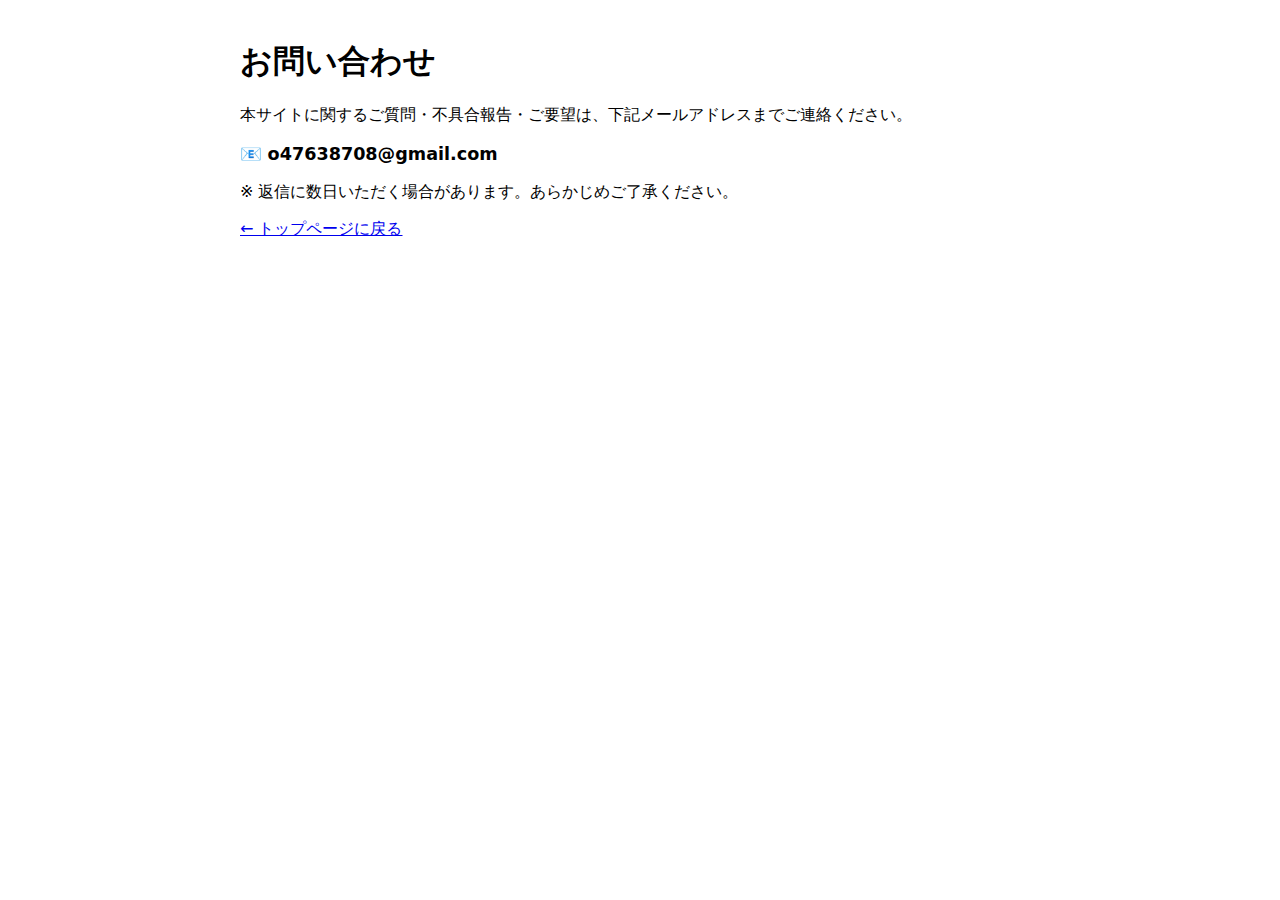
<file: contact.html>
<!DOCTYPE html>
<html lang="ja">
<head>
  <meta charset="utf-8">
  <title>お問い合わせ | 漢字変換タイピングゲーム</title>
  <meta name="viewport" content="width=device-width, initial-scale=1">
</head>
<body>
<main style="max-width:800px;margin:40px auto;font-family:system-ui">

<h1>お問い合わせ</h1>

<p>
本サイトに関するご質問・不具合報告・ご要望は、下記メールアドレスまでご連絡ください。
</p>

<p style="font-size:1.1em;">
📧 <strong>o47638708@gmail.com</strong>
</p>

<p class="muted">
※ 返信に数日いただく場合があります。あらかじめご了承ください。
</p>

  <nav>
    <a href="../">← トップページに戻る</a>
  </nav>

</main>
</body>
</html>
</file>
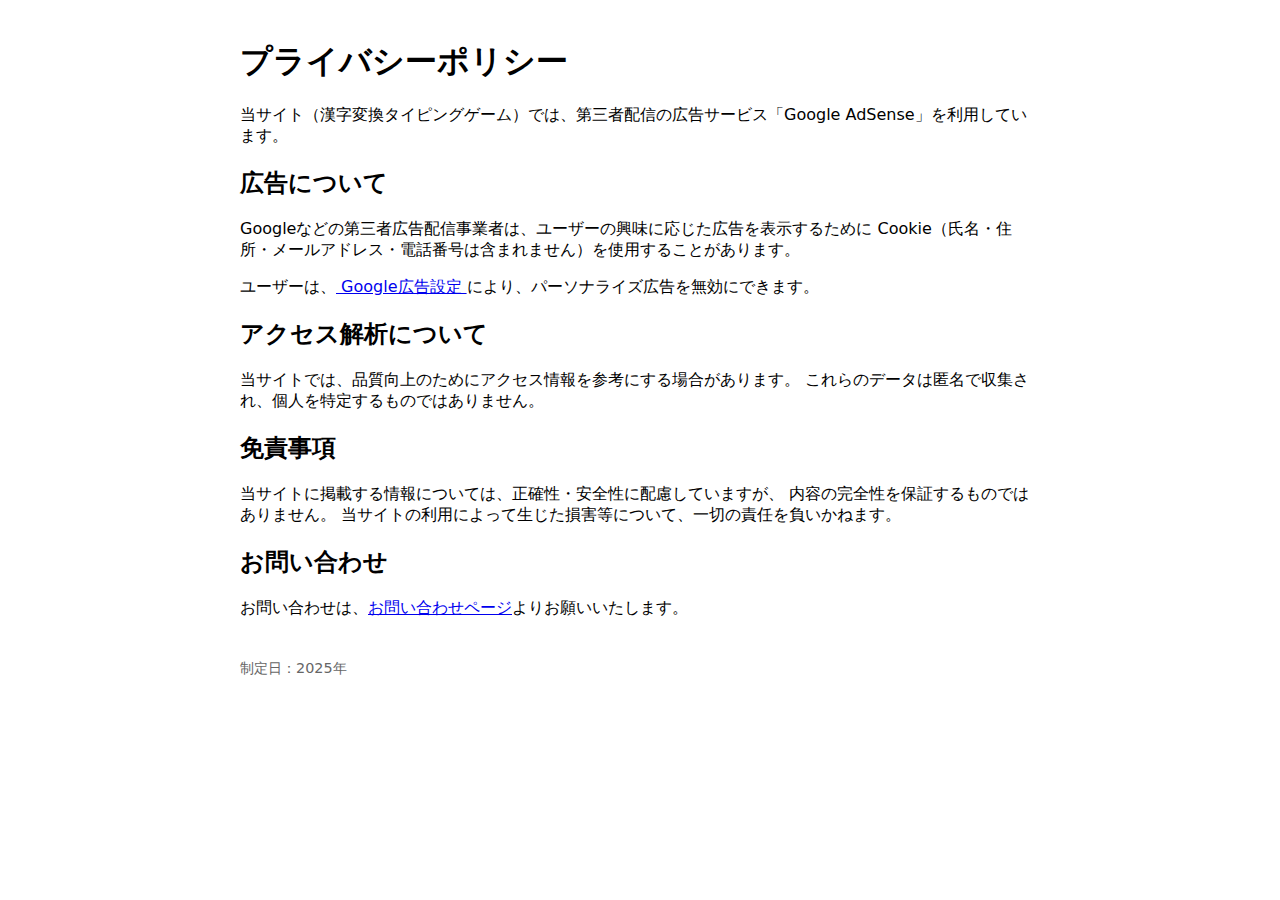
<file: privacy.html>
<!DOCTYPE html>
<html lang="ja">
<head>
  <meta charset="utf-8">
  <title>プライバシーポリシー | 漢字変換タイピングゲーム</title>
  <meta name="viewport" content="width=device-width, initial-scale=1">
</head>
<body>
<main style="max-width:800px;margin:40px auto;font-family:system-ui">

<h1>プライバシーポリシー</h1>

<p>
当サイト（漢字変換タイピングゲーム）では、第三者配信の広告サービス「Google AdSense」を利用しています。
</p>

<h2>広告について</h2>
<p>
Googleなどの第三者広告配信事業者は、ユーザーの興味に応じた広告を表示するために
Cookie（氏名・住所・メールアドレス・電話番号は含まれません）を使用することがあります。
</p>

<p>
ユーザーは、<a href="https://adssettings.google.com" target="_blank" rel="noopener">
Google広告設定
</a>により、パーソナライズ広告を無効にできます。
</p>

<h2>アクセス解析について</h2>
<p>
当サイトでは、品質向上のためにアクセス情報を参考にする場合があります。
これらのデータは匿名で収集され、個人を特定するものではありません。
</p>

<h2>免責事項</h2>
<p>
当サイトに掲載する情報については、正確性・安全性に配慮していますが、
内容の完全性を保証するものではありません。
当サイトの利用によって生じた損害等について、一切の責任を負いかねます。
</p>

<h2>お問い合わせ</h2>
<p>
お問い合わせは、<a href="/contact.html">お問い合わせページ</a>よりお願いいたします。
</p>

<p style="margin-top:40px;font-size:0.9em;color:#666;">
制定日：2025年
</p>

</main>
</body>
</html>
</file>
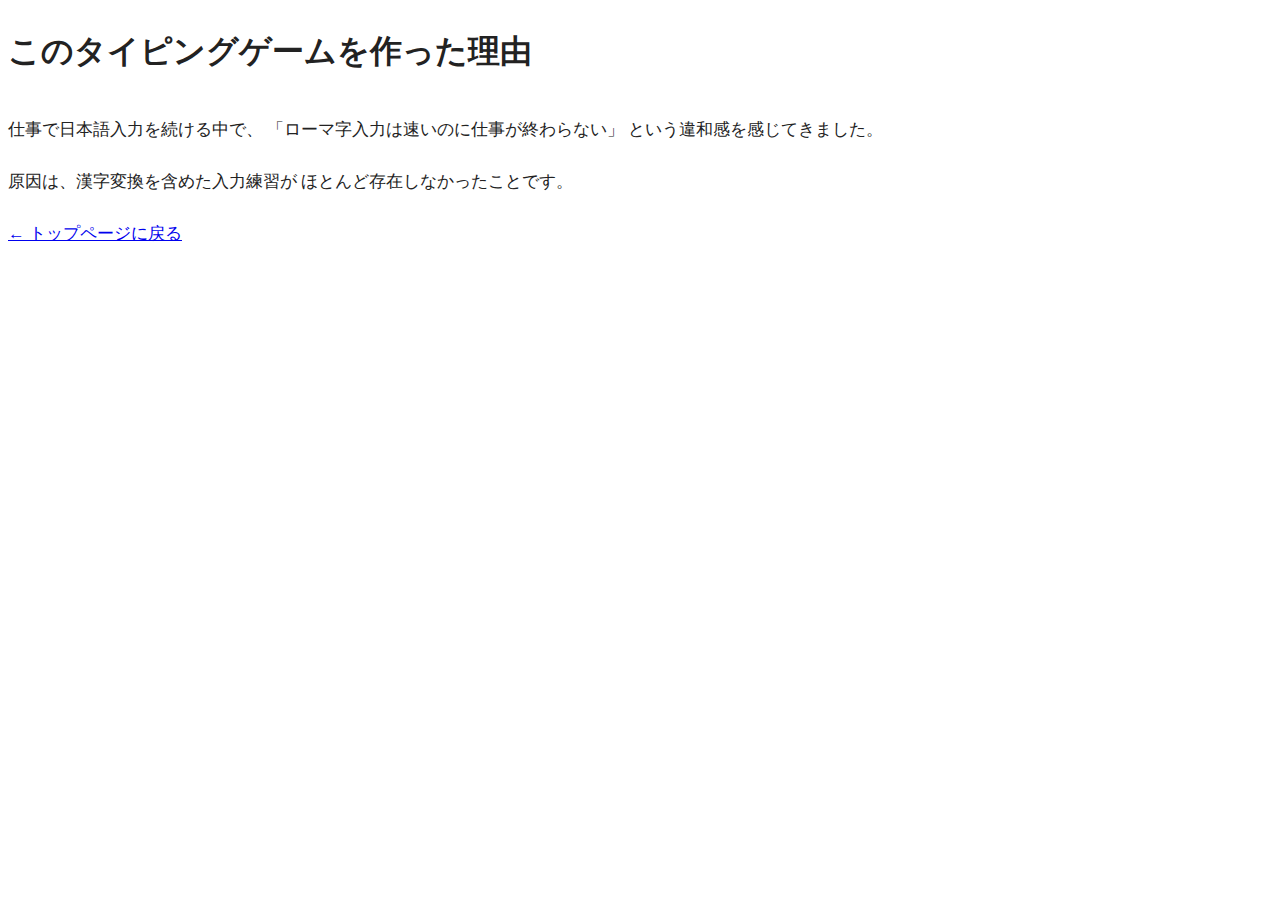
<file: about/developer.html>
<!DOCTYPE html>
<html lang="ja">
<head>
  <meta charset="utf-8">
  <meta name="viewport" content="width=device-width, initial-scale=1.0">
  <title>このタイピングゲームを作った理由</title>

  <!-- 既存CSSを読み込んでいる想定 -->
<link rel="stylesheet" href="../css/app.css">

</head>

<body class="article-page">
  <h1>このタイピングゲームを作った理由</h1>

  <p>
    仕事で日本語入力を続ける中で、
    「ローマ字入力は速いのに仕事が終わらない」
    という違和感を感じてきました。
  </p>

  <p>
    原因は、漢字変換を含めた入力練習が
    ほとんど存在しなかったことです。
  </p>

  <nav>
    <a href="../">← トップページに戻る</a>
  </nav>
</body>
</html>
</file>
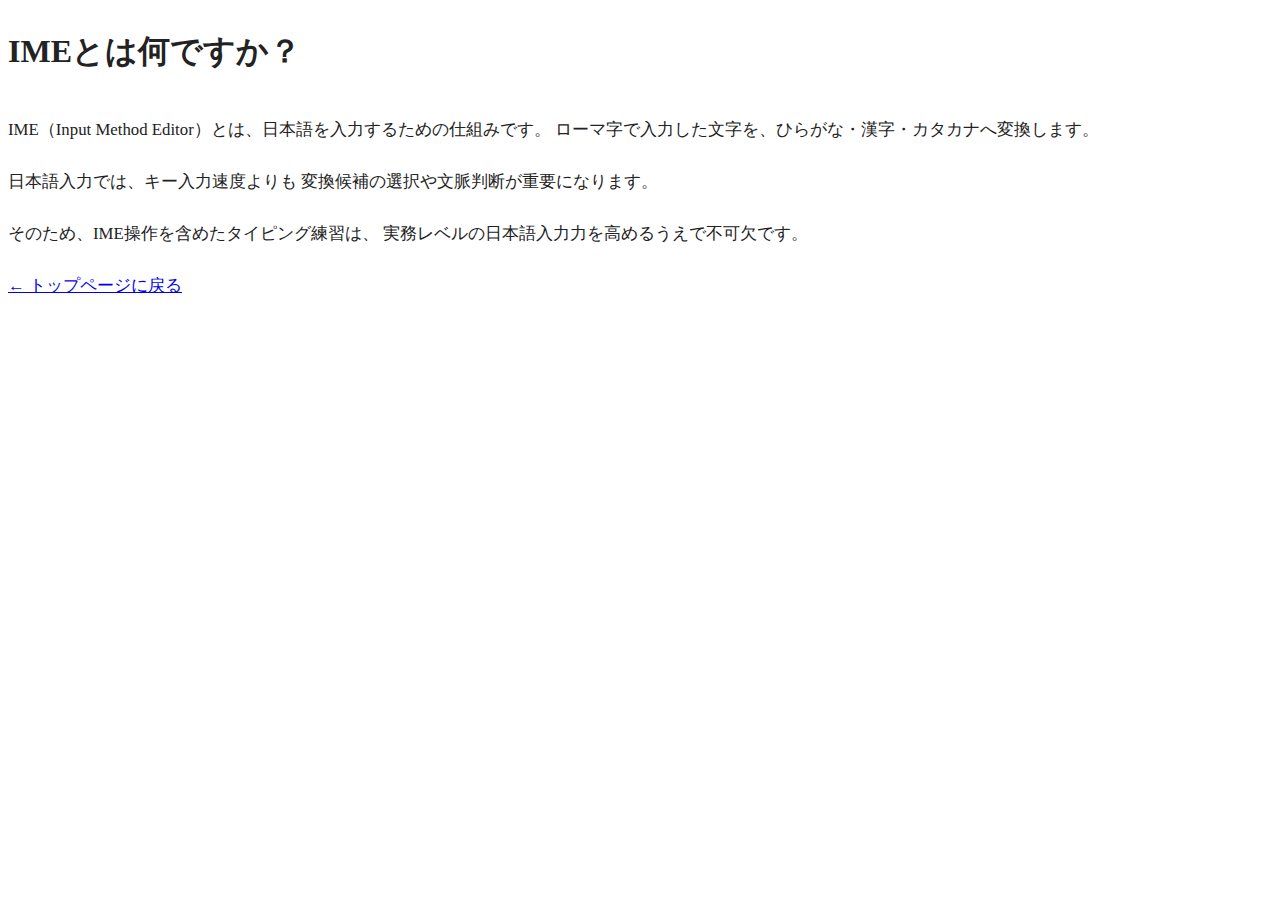
<file: ime/what-is-ime.html>
<!DOCTYPE html>
<html lang="ja">
<head>
  <meta charset="utf-8">
  <meta name="viewport" content="width=device-width, initial-scale=1.0">
  <title>IMEとは？日本語入力の仕組み</title>
  <meta name="description" content="IME（Input Method Editor）とは何か、日本語入力の仕組みを解説します。">

  <!-- index と同じ CSS -->
  <link rel="stylesheet" href="../css/app.css">

</head>

<body class="article-page">
<main>
  <h1>IMEとは何ですか？</h1>

  <p>
    IME（Input Method Editor）とは、日本語を入力するための仕組みです。
    ローマ字で入力した文字を、ひらがな・漢字・カタカナへ変換します。
  </p>

  <p>
    日本語入力では、キー入力速度よりも
    変換候補の選択や文脈判断が重要になります。
  </p>

  <p>
    そのため、IME操作を含めたタイピング練習は、
    実務レベルの日本語入力力を高めるうえで不可欠です。
  </p>

  <nav>
    <a href="../">← トップページに戻る</a>
  </nav>
</main>
</body>
</html>
</file>
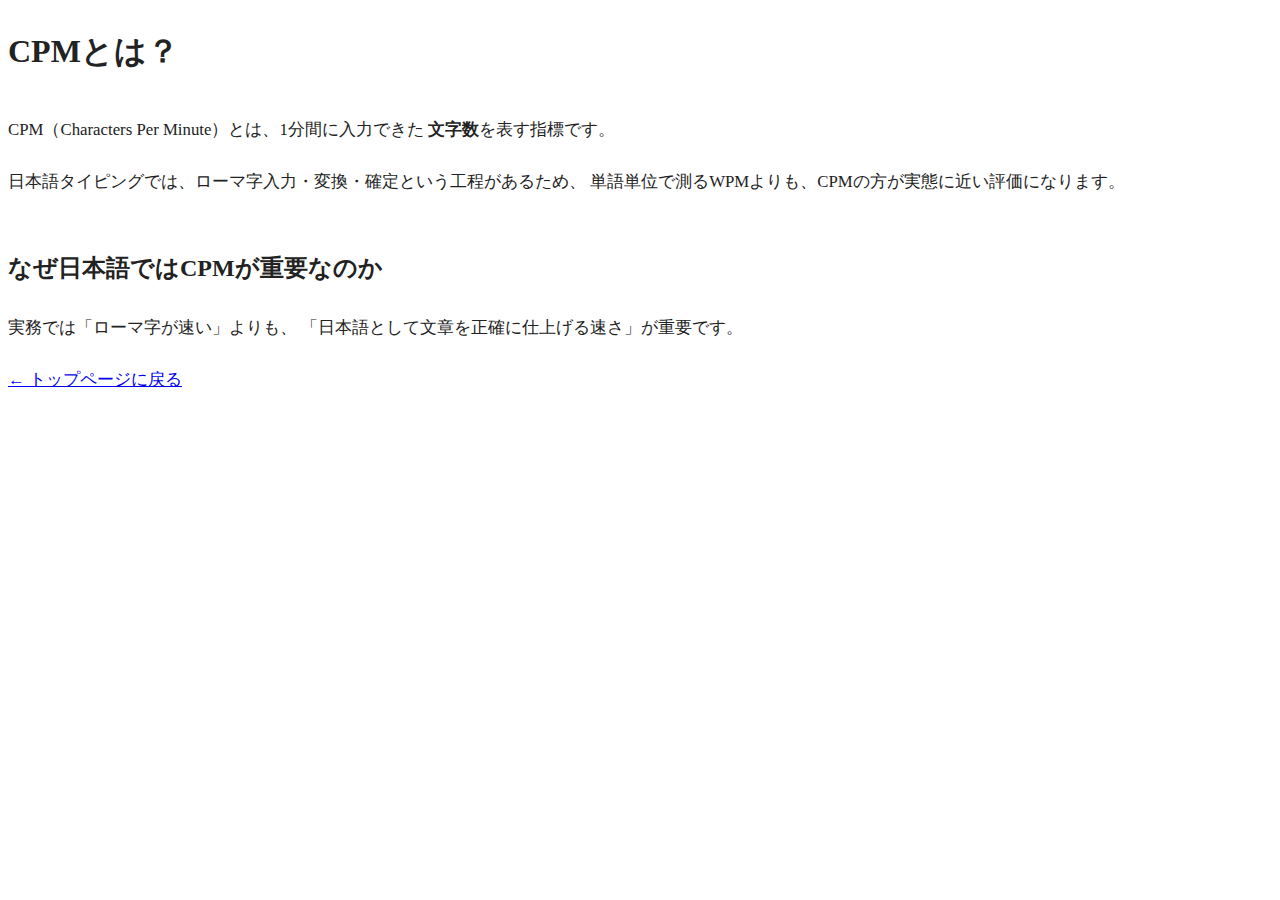
<file: typing/cpm.html>
<!DOCTYPE html>
<html lang="ja">
<head>
  <meta charset="utf-8">
  <meta name="viewport" content="width=device-width, initial-scale=1.0">
  <title>CPMとは？日本語タイピングの正しい指標</title>
  <meta name="description" content="CPM（Characters Per Minute）とは何かを解説。日本語タイピングではWPMよりCPMが適している理由を説明します。">

  <!-- index と同じ CSS を読む -->
  <link rel="stylesheet" href="../css/app.css">

</head>

<body class="article-page">
<main>
  <h1>CPMとは？</h1>

  <p>
    CPM（Characters Per Minute）とは、1分間に入力できた
    <strong>文字数</strong>を表す指標です。
  </p>

  <p>
    日本語タイピングでは、ローマ字入力・変換・確定という工程があるため、
    単語単位で測るWPMよりも、CPMの方が実態に近い評価になります。
  </p>

  <h2>なぜ日本語ではCPMが重要なのか</h2>

  <p>
    実務では「ローマ字が速い」よりも、
    「日本語として文章を正確に仕上げる速さ」が重要です。
  </p>

  <nav>
    <a href="../">← トップページに戻る</a>
  </nav>
</main>
</body>
</html>
</file>
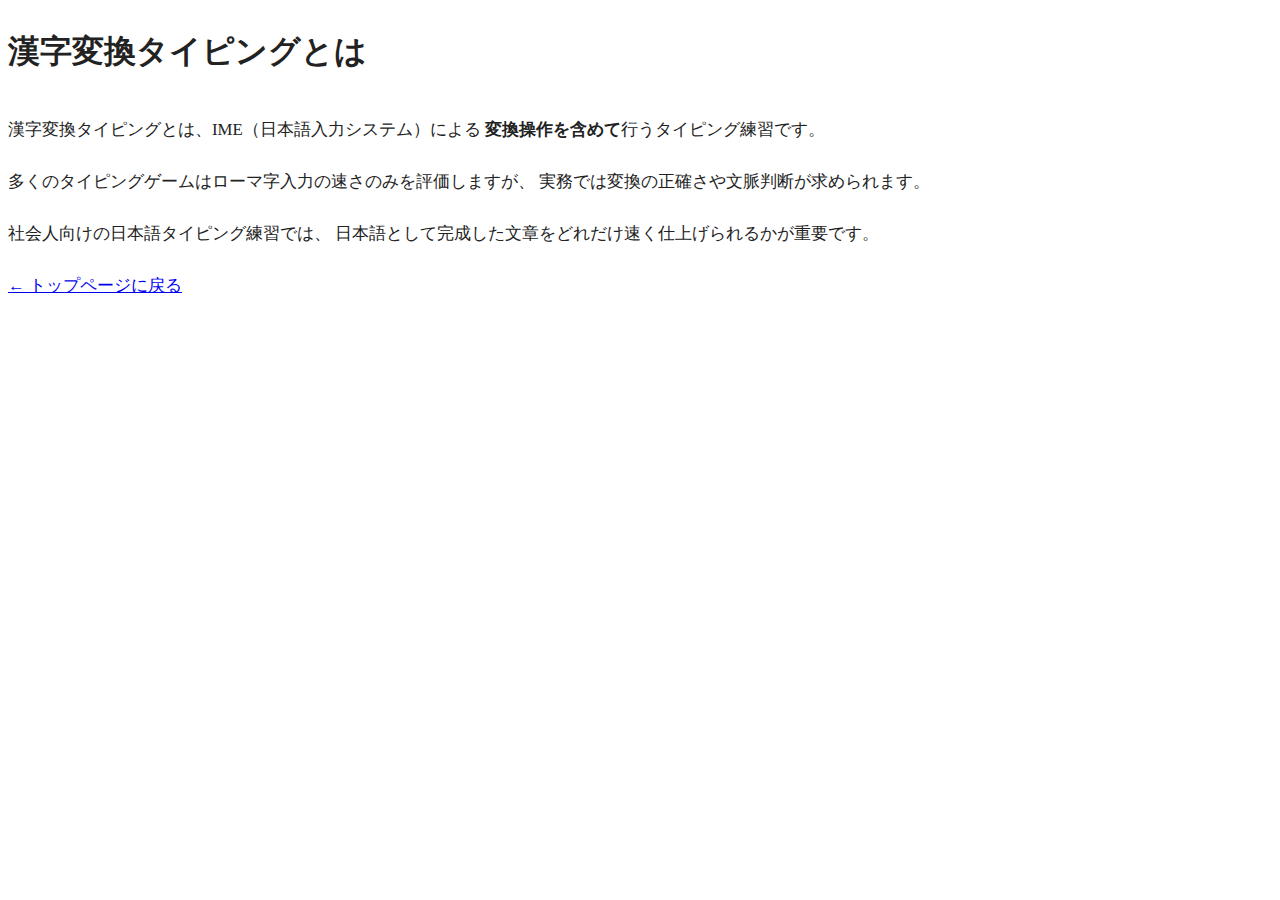
<file: typing/kanji-typing.html>
<!DOCTYPE html>
<html lang="ja">
<head>
  <meta charset="utf-8">
  <meta name="viewport" content="width=device-width, initial-scale=1.0">
  <title>漢字変換タイピングとは？</title>
  <meta name="description" content="漢字変換タイピングとは何かを解説。IME変換を含めた実務レベルの日本語入力練習の重要性を説明します。">

  <!-- index と同じ CSS -->
  <link rel="stylesheet" href="../css/app.css">

</head>

<body class="article-page">
<main>
  <h1>漢字変換タイピングとは</h1>

  <p>
    漢字変換タイピングとは、IME（日本語入力システム）による
    <strong>変換操作を含めて</strong>行うタイピング練習です。
  </p>

  <p>
    多くのタイピングゲームはローマ字入力の速さのみを評価しますが、
    実務では変換の正確さや文脈判断が求められます。
  </p>

  <p>
    社会人向けの日本語タイピング練習では、
    日本語として完成した文章をどれだけ速く仕上げられるかが重要です。
  </p>

  <nav>
    <a href="../">← トップページに戻る</a>
  </nav>
</main>
</body>
</html>
</file>
<file: css/app.css>
.sr-only {
  position: absolute;
  width: 1px;
  height: 1px;
  padding: 0;
  margin: -1px;
  overflow: hidden;
  clip: rect(0,0,0,0);
  white-space: nowrap;
  border: 0;
}
.title-hero svg {
  pointer-events: none;
}

.collapsible {
  width: 100%;
  flex-basis: 100%;
}
/* ユーザー選択・グループ選択の幅を14文字基準に制限 */
#userSelect,
#currentGroupSelect {
  width: 18ch;        /* 見た目14文字＋余白 */
  max-width: 18ch;
  min-width: 18ch;
}
#groupCreateName,
#groupSearchInput {
  width: 14ch;        /* ← 日本語7文字分ぴったり */
  min-width: 14ch;
  box-sizing: content-box;
}
/* 設定パネルの表示制御 */
.collapsible {
  display: none;
}

.collapsible.open {
  display: block;
}

/* ⚙ アイコンが開いているとき回転 */
.iconBtn.open {
  transform: rotate(90deg);
  transition: transform 0.2s ease;
}
/* ユーザー・グループカードを常に横並び（スマホ含む） */
.topControls {
  display: flex;
  gap: 12px;
  flex-wrap: nowrap;   /* 折り返さない */
}

/* カードを均等幅にし、はみ出し防止 */
.topControls > .headerCard {
  flex: 1 1 0;
  min-width: 0;        /* select のはみ出し防止（重要） */
}

/* カードヘッダー（タイトル＋設定アイコン） */
.cardHeader {
  display: flex;
  align-items: center;
  justify-content: space-between;
  margin-bottom: 6px;
}

/* カードタイトル */
.cardTitle {
  font-size: 0.95rem;
  font-weight: 700;
  color: #222;
}

/* 設定アイコンボタン */
.iconBtn {
  background: none;
  border: none;
  font-size: 1.2rem;
  padding: 4px;
  cursor: pointer;
  line-height: 1;
  min-width: 36px;
  min-height: 36px;
}

.iconBtn:hover,
.iconBtn:focus-visible {
  background: #f0f0f0;
  border-radius: 50%;
}

.article-page {
  font-size: 1.05rem;      /* PCでも少し大きく */
  line-height: 1.9;
  color: #222;
}
.article-page h1 {
  font-size: 2rem;
  margin-bottom: 1em;
}
.article-page h2 {
  font-size: 1.5rem;
  margin-top: 2em;
}
.article-page p {
  font-size: 1.05rem;
  margin-bottom: 1.2em;
}
/* スマホ最適化 */
@media (max-width: 600px) {
  .article-page {
    font-size: 1.15rem;   /* スマホで明確に大きく */
    line-height: 2;
  }
  .article-page h1 {
    font-size: 1.7rem;
  }
  .article-page h2 {
    font-size: 1.3rem;
  }
  .article-page p {
    font-size: 1.1rem;
  }
}
.section-heading{
  font-size:1.05rem;
  display:inline-block;
  border-bottom:2px solid #222;
  padding-bottom:0px;
}

p.indent{margin-left:1.5em;}

.card{
  border:1px solid #ddd;
  border-radius:12px;
  padding:16px;
  background:#fff;
}

.row{
  display:flex;
  gap:10px;
  flex-wrap:wrap;
  align-items:center;
}
/*.row.between{justify-content:space-between;}*/

select,button,input[type="text"],textarea{
  font-size:.98rem;
  padding:10px 12px;
  border-radius:10px;
  border:1px solid #bbb;
  background:#fff;
}

button{
  border:1px solid #222;
  cursor:pointer;
}
button[disabled]{
  opacity:.55;
  cursor:not-allowed;
}

.toggle{
  display:inline-flex;
  align-items:center;
  gap:10px;
  border:1px solid #bbb;
  border-radius:10px;
  padding:10px 12px;
  background:#fff;
  user-select:none;
}
.toggle input{width:18px;height:18px;}

.long-text #text{
  font-size:.85rem;
  line-height:1.3;
}
.xl-text #text{
  font-size:.8rem;
  line-height:1.3;
}

.ok{
  color:#0b5ed7;
  font-weight:400;
  text-shadow:.4px 0 0 currentColor,-.4px 0 0 currentColor;
}
.ng{
  color:#c00000;
  font-weight:400;
  text-shadow:.4px 0 0 currentColor,-.4px 0 0 currentColor;
}

.long-text #input{font-size:.85rem;}
.xl-text #input{font-size:.8rem;}

.typingArea{position:relative;}
#result{margin-top:10px;font-weight:800;}

ul{padding-left:1.2em;}

#ranking li,
#dailyRanking li,
#myRecent li,
#bestByDifficulty li{
  margin-bottom:6px;
}

.split{
  display:grid;
  grid-template-columns:1fr;
  gap:12px;
}
@media(min-width:860px){
  .split{grid-template-columns:1fr 1fr;}
}

canvas{
  width:100%;
  height:220px;
  border:1px solid #eee;
  border-radius:10px;
  background:#fff;
}

details{
  border:1px solid #ddd;
  border-radius:12px;
  padding:10px 12px;
  background:#fff;
}
details+details{margin-top:10px;}

footer{
  padding-bottom:28px;
  color:#666;
}

.modalBackdrop{
  position:fixed;
  inset:0;
  background:rgba(0,0,0,0); /* 透明でもOK */
  justify-content: center; /* 横中央 */
  align-items: center;     /* 縦中央 */
  display:none;
  pointer-events:none;      /* ★重要 */
  z-index:9999;
}

.modalBackdrop.open{
  display:flex;
  pointer-events:auto;      /* 表示中のみ有効 */
}


.modal{
  width:min(720px,100%);
  background:#fff;
  border-radius:14px;
  border:1px solid #ddd;
  padding:16px;
  box-shadow:0 12px 32px rgba(0,0,0,.18);
  max-width: 420px;
  width: calc(100% - 32px); /* スマホ対応 */
}
.modal h3{margin:0 0 10px;}

.modal .grid{
  display:grid;
  grid-template-columns:1fr;
  gap:10px;
}
@media(min-width:720px){
  .modal .grid{grid-template-columns:1fr 1fr;}
}

.kpi{
  border:1px solid #eee;
  border-radius:12px;
  padding:12px;
  background:#fafafa;
}
.kpi .v{
  font-size:1.35rem;
  font-weight:900;
}

.modalActions{
  display:flex;
  gap:10px;
  justify-content:flex-end;
  margin-top:12px;
  flex-wrap:wrap;
}

.diffTabs{
  display:flex;
  gap:8px;
  flex-wrap:wrap;
  margin:6px 0 8px;
}
.diffTab{
  padding:6px 12px;
  border-radius:10px;
  border:1px solid #999;
  background:#fff;
  cursor:pointer;
  font-size:.95rem;
}
.diffTab.active{
  background:#222;
  color:#fff;
  border-color:#222;
}

.dividerLine{
  width:100%;
  height:1px;
  background:#eee;
  margin:10px 0;
}

.hint{
  font-size:.92rem;
  color:#666;
  margin:6px 0 0;
}

.inlineBtns{
  display:inline-flex;
  gap:8px;
  flex-wrap:wrap;
  align-items:center;
}

.collapsible{display:none;width:auto;}
.collapsible.open{display:block;}

.collapsible .sectionTitle+select{margin-bottom:10px;}

.topControls{
  align-items:center;
  gap:16px;
  align-items:flex-start;
}

.typingCard{
  border:2px solid #ddd;
  border-radius:12px;
  padding:12px 14px;
}
.headerCard .collapsible{margin-top:8px;}

#authBadge{display:none!important;}

.headerCard .row{
  align-items:center;
  min-height:36px;
}

.featureCard summary{font-size:.9rem;}

.headerCard select{
  height:36px;
  padding:0 12px;
}
.headerCard .sectionTitle,
.headerCard .toggleBtn{
  line-height:24px;
}

header{padding-bottom:0;}
main{padding-top:0;}

.rankUpMsg{
  margin-top:10px;
  font-weight:800;
  font-size:1.05rem;
  line-height:1.35;
}

.rankGold{
  color:#b8860b;
  text-shadow:0 1px 0 rgba(0,0,0,.12);
}

.powerTable{
  border:2px solid #000;
  border-collapse:collapse;
  font-size:1rem;
  margin-top:8px;
}
.powerTable td{
  border:1px solid #000;
  padding:6px 10px;
  text-align:center;
  white-space:nowrap;
}
.powerTable .label{
  background:#f5f5f5;
  font-weight:700;
}
.powerTable .rank{
  font-size:1.4em;
  font-weight:900;
}
.powerTable .score{
  font-size:1.2em;
  font-weight:800;
}
.powerTable .message{
  padding:10px;
  line-height:1.5;
  white-space:normal;
  word-break:break-word;
  overflow-wrap:anywhere;
  text-align:center;
}

.powerBlock{
  display:flex;
  flex-direction:column;
  align-items:center;
}
.powerTitle{
  font-size:1.4rem;
  font-weight:900;
  margin-bottom:8px;
  text-align:center;
}
.powerInner{
  display:flex;
  gap:0;
  align-items:stretch;
  border:2px solid #000;
}

.powerTable{
  border:none;
  margin:0;
  min-width:0;
}

#rankImageBox{
  width:160px;
  min-height:160px;
  background:#fff;
  border:none;
  border-left:1px solid #000;
  display:flex;
  align-items:center;
  justify-content:center;
}

@media(max-width:600px){
  .powerInner{
    flex-direction:row;
    flex-wrap:nowrap;
  }
  #rankImageBox{
    width:96px;
    min-height:96px;
    border-left:1px solid #000;
  }
  #rankImageBox svg{
    width:80px;
    height:80px;
  }
}

.featureCard{margin-bottom:5px;}

.input-time{
  font-size:.85rem;
  color: #ff9800;
  margin-top:2px;
  text-align:right;
  min-height:1em;
}
@media (min-width: 860px) {
  .headerCard .cardHeader {
    display: grid;
    grid-template-columns: auto 1fr auto;
    align-items: center;
    gap: 12px;
  }

  .headerCard select {
    width: 100%;
    min-width: 0;
  }

  .cardTitle {
    white-space: nowrap;
  }
}
/* ===== スマホ表示：ラベル＋⚙ → 下に select ===== */
@media (max-width: 600px) {

  /* ヘッダーを2段構成に */
  .headerCard .cardHeader {
    display: grid;
    grid-template-columns: 1fr auto;
    grid-template-areas:
      "title icon"
      "select select";
    row-gap: 8px;
    align-items: center;
  }

  .headerCard .cardTitle {
    grid-area: title;
    white-space: nowrap;   /* 縦崩れ防止 */
  }

  .headerCard .iconBtn {
    grid-area: icon;
  }

  .headerCard select {
    grid-area: select;
    width: 100%;
  }
}
</file>
